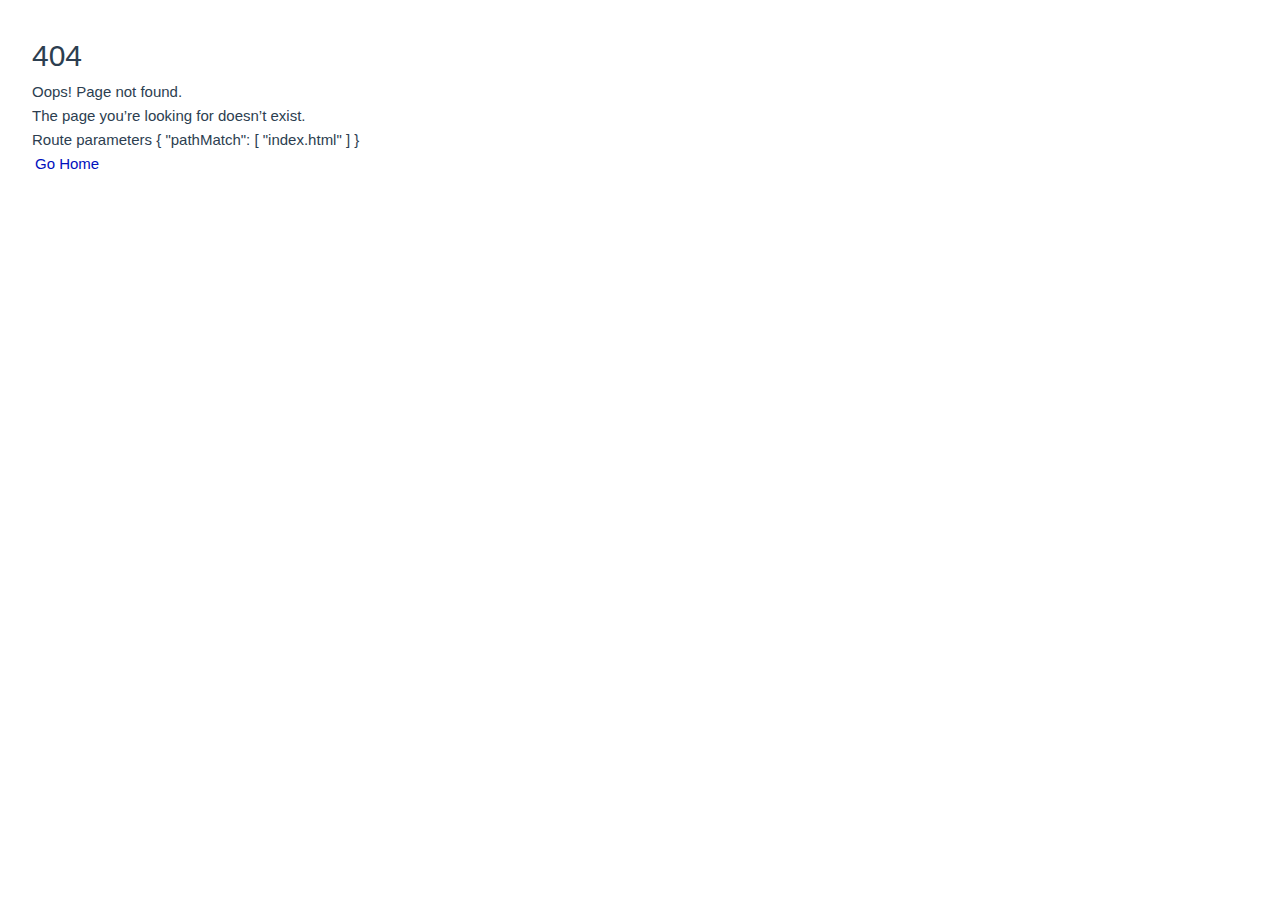
<file: index.html>
<!DOCTYPE html>
<html lang="">
  <head>
    <meta charset="UTF-8">
    <link rel="icon" href="/favicon.ico">
    <meta name="viewport" content="width=device-width, initial-scale=1.0">
    <link href="https://fonts.googleapis.com/css2?family=Source+Sans+Pro:ital,wght@0,400;1,700&display=swap" rel="stylesheet" />
    <link href="https://fonts.googleapis.com/icon?family=Material+Icons" rel="stylesheet" />
    <!--
    <meta name="apple-mobile-web-app-capable" content="yes">
    <link rel="apple-touch-icon" href="/assets/logo.svg">
    -->
    <title>WS Ansatt</title>
    <script type="module" crossorigin src="/assets/index-C3FTqnfu.js"></script>
    <link rel="stylesheet" crossorigin href="/assets/index-Bd-nn9fB.css">
  </head>
  <body class="myBody">
    <div id="app"></div>
  </body>
  <style>
    .myBody {
      background-color: white;
    }
  </style>
</html>
</file>
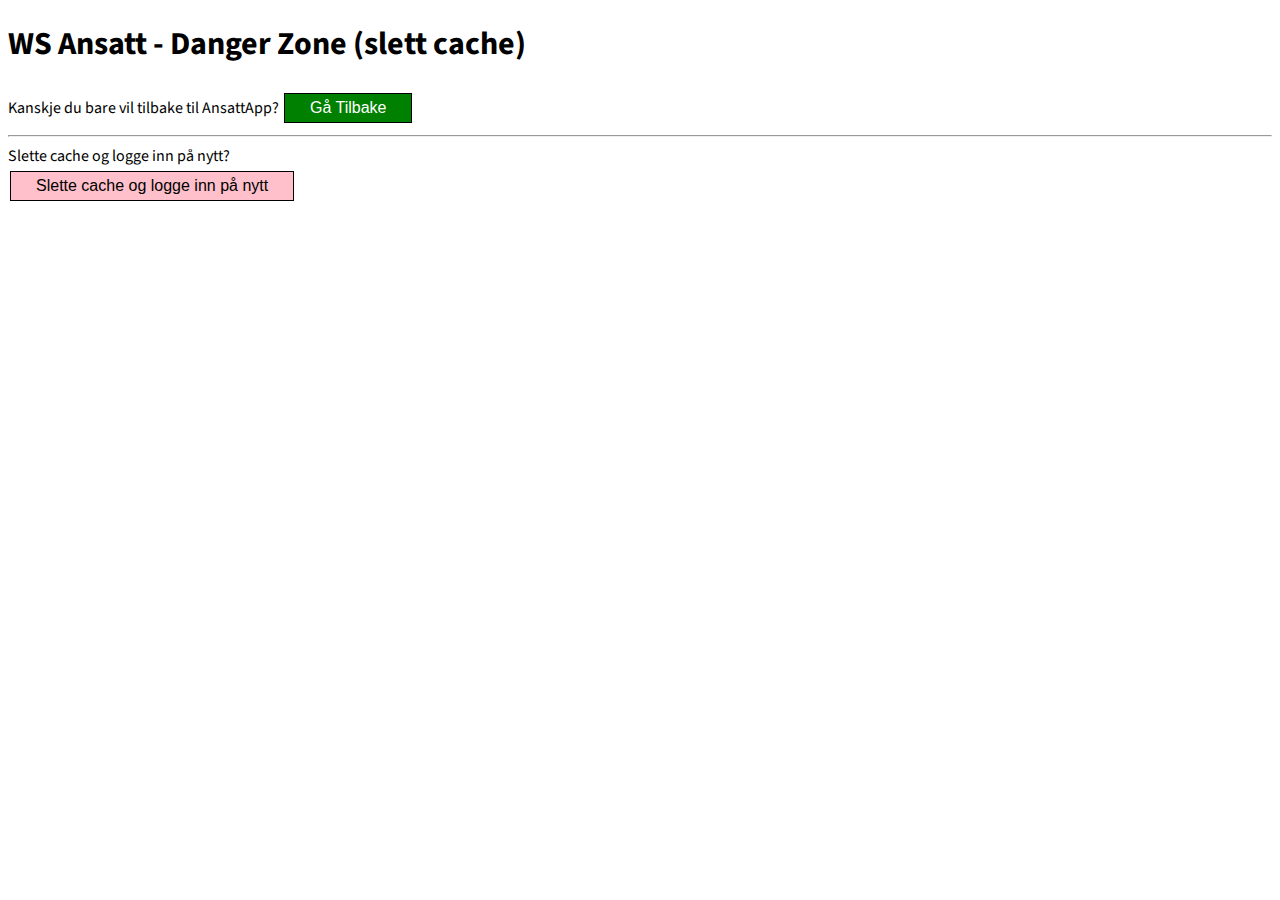
<file: mwsa/reset.html>
<!DOCTYPE html>
<html lang="">

<head>
  <meta charset="UTF-8">
  <link rel="icon" href="/favicon.ico">
  <meta name="viewport" content="width=device-width, initial-scale=1.0">
  <link href="https://fonts.googleapis.com/css2?family=Source+Sans+Pro:ital,wght@0,400;1,700&display=swap"
    rel="stylesheet" />
  <link href="https://fonts.googleapis.com/icon?family=Material+Icons" rel="stylesheet" />
  <title>WS Ansatt Reset</title>
</head>

<body class="myBody">
  <h1>WS Ansatt - Danger Zone (slett cache)</h1>
  Kanskje du bare vil tilbake til AnsattApp?
  <button class="backButton" onclick="goBack()">Gå Tilbake</button>
  <br />
  <hr />
  Slette cache og logge inn på nytt?<br />
  <button class="resetUserButton" onclick="resetUser()">Slette cache og logge inn på nytt</button>

  <script>
    function resetUser() {
      localStorage.clear();
      setTimeout(() => {
        window.location.href = '/mwsa/';
      }, 500);
    }
    function goBack() {
      window.location.href = '/mwsa/';
    }
  </script>
</body>
<style>
  .myBody {
    background-color: white;
    font-family: 'Source Sans Pro', sans-serif;
    font-size: 16px;
    color: black;
  }

  .resetUserButton {
    background-color: pink;
    border: 1px solid black;
    color: black;
    padding: 5px 25px;
    text-align: center;
    text-decoration: none;
    display: inline-block;
    font-size: 16px;
    margin: 4px 2px;
    cursor: pointer;
  }

  .backButton {
    background-color: green;
    border: 1px solid black;
    color: white;
    padding: 5px 25px;
    text-align: center;
    text-decoration: none;
    display: inline-block;
    font-size: 16px;
    margin: 4px 2px;
    cursor: pointer;
  }
</style>

</html>
</file>
<file: assets/index-Bd-nn9fB.css>
:root{--vt-c-white: #ffffff;--vt-c-white-soft: #f8f8f8;--vt-c-white-mute: #f2f2f2;--vt-c-black: #181818;--vt-c-black-soft: #222222;--vt-c-black-mute: #282828;--vt-c-indigo: #2c3e50;--vt-c-divider-light-1: rgba(60, 60, 60, .29);--vt-c-divider-light-2: rgba(60, 60, 60, .12);--vt-c-divider-dark-1: rgba(84, 84, 84, .65);--vt-c-divider-dark-2: rgba(84, 84, 84, .48);--vt-c-text-light-1: var(--vt-c-indigo);--vt-c-text-light-2: rgba(60, 60, 60, .66);--vt-c-text-dark-1: var(--vt-c-white);--vt-c-text-dark-2: rgba(235, 235, 235, .64)}:root{--color-background: var(--vt-c-white);--color-background-soft: var(--vt-c-white-soft);--color-background-mute: var(--vt-c-white-mute);--color-border: var(--vt-c-divider-light-2);--color-border-hover: var(--vt-c-divider-light-1);--color-heading: var(--vt-c-text-light-1);--color-text: var(--vt-c-text-light-1);--section-gap: 160px}@media (prefers-color-scheme: dark){:root{--color-background: var(--vt-c-black);--color-background-soft: var(--vt-c-black-soft);--color-background-mute: var(--vt-c-black-mute);--color-border: var(--vt-c-divider-dark-2);--color-border-hover: var(--vt-c-divider-dark-1);--color-heading: var(--vt-c-text-dark-1);--color-text: var(--vt-c-text-dark-2)}}*,*:before,*:after{box-sizing:border-box;margin:0;font-weight:400}body{min-height:100vh;color:var(--color-text);background:var(--color-background);transition:color .5s,background-color .5s;line-height:1.6;font-family:Inter,-apple-system,BlinkMacSystemFont,Segoe UI,Roboto,Oxygen,Ubuntu,Cantarell,Fira Sans,Droid Sans,Helvetica Neue,sans-serif;font-size:15px;text-rendering:optimizeLegibility;-webkit-font-smoothing:antialiased;-moz-osx-font-smoothing:grayscale}#app{max-width:1280px;margin:0 auto;padding:2rem;font-weight:400}a,.blue{text-decoration:none;color:#0010bd;transition:.4s;padding:3px}@media (hover: hover){a:hover{background-color:#fff}}@media (min-width: 4096px){body{display:flex;place-items:center}#app{display:grid;grid-template-columns:1fr 1fr;padding:0,0,0,0}}.user-mini-image[data-v-4e3037b4]{border-radius:75%;width:auto;height:20px}.user-mini-text[data-v-4e3037b4]{color:#000;font-size:12px;font-style:italic}.container[data-v-42ddb534]{font-size:16px;margin:0;padding:0;width:100%;border-bottom:1px solid #818285;align-items:right;background-color:#fff}.container[data-v-42ddb534] *{margin-right:25px;background-color:#fff}.logo[data-v-42ddb534]{height:25px;width:auto;padding:2px}.BottomNavBar[data-v-ddfb5294]{overflow:hidden;position:fixed;bottom:0;font-size:16px;margin:0;padding:5px;vertical-align:middle;border:2px solid #818285;width:100%;align-items:right;background-color:#fff}.TopNavBar[data-v-47c0d9fa]{position:sticky;top:0;overflow:hidden}.Content[data-v-47c0d9fa]{background-color:#fff}.BootomNavBar[data-v-47c0d9fa]{position:sticky;bottom:0;overflow:hidden}.error[data-v-47c0d9fa]{text-decoration:red}table[data-v-350b3a57]{border:0px solid black;width:100%;padding:2px}td[data-v-350b3a57]{border:0px solid black;vertical-align:top;color:#000;padding:5px}.ImageBlock[data-v-350b3a57]{text-align:right}input[type=text][data-v-350b3a57]{width:75%;padding:5px;margin:8px 0;position:sticky;top:25;overflow:hidden}.round-image[data-v-350b3a57]{border-radius:25%;width:auto;height:150px}.ansatt[data-v-350b3a57]{margin-top:3px;font-size:12px}.FullName[data-v-350b3a57]{font-size:16px}.email[data-v-350b3a57]{font-style:italic}.ansatt[data-v-1e33fe1c]{color:#000;padding:5px}.ansatt .uthevet[data-v-1e33fe1c]{margin-top:3px;font-size:16px;font-weight:700}.ansatt .normal[data-v-1e33fe1c]{margin-top:3px;font-size:14px}.ansatt .main-image[data-v-1e33fe1c]{border-radius:3%;max-width:400px;width:100%;height:auto}.Button[data-v-43a6e208]{padding:1px;width:100%;border-radius:20px}.Selected[data-v-43a6e208]{background-color:#f5f5f5;color:#000}.UnSelected[data-v-43a6e208]{background-color:#d3d3d3;color:#000;opacity:.5}.Button[data-v-7e61c71a]{padding:1px;width:100%;border-radius:20px}.Selected[data-v-7e61c71a]{background-color:#f5f5f5;color:#000}.UnSelected[data-v-7e61c71a]{background-color:#d3d3d3;color:#000;opacity:.5}.user-text[data-v-4a776b2c]{margin-top:3px;font-size:16px;color:#000}.round-image[data-v-4a776b2c]{border-radius:150%;width:auto;height:50px}.ansatt .fullName[data-v-4a776b2c]{margin-top:3px;font-size:12px}.ansatt .JobTitle[data-v-4a776b2c]{margin-top:3px;font-size:10px}.ansatt .email[data-v-4a776b2c]{margin-top:3px;font-size:10px;font-style:italic}.vnb{background:#fff;padding-top:15px;padding-bottom:15px;display:flex;flex-direction:row;align-items:center;justify-content:space-between}.vnb *{box-sizing:border-box}.vnb a{text-decoration:none}.tippy-tooltip{padding:0}.vnb__menu-options{display:flex;flex-direction:row;align-items:center}.vnb__menu-options--left{margin-right:auto;justify-content:flex-start;padding-left:30px}.vnb__menu-options--right{margin-left:auto;justify-content:flex-end;padding-right:10px}.vnb__menu-options__option:not(:last-child){margin-right:20px}.vnb__collapse-button{cursor:pointer;border:0;background:transparent;margin-right:10px}.vnb__collapse-button:hover{opacity:.75}.vnb__collapse-button__image{max-height:30px;max-width:30px}.vnb__popup{background:#fff;position:absolute;left:10px;top:10px;right:10px;display:flex;flex-direction:column;perspective:2000px;box-shadow:0 10px 30px #0000001a;margin-bottom:20px;z-index:100000}.vnb__popup__top{padding:15px 24px 0;border-top:1px solid #e0e0e0;border-left:1px solid #e0e0e0;border-right:1px solid #e0e0e0;border-top-right-radius:6px;border-top-left-radius:6px}.vnb__popup__top__image{max-height:27px;margin-bottom:5px}.vnb__popup__top__close-button{position:absolute;top:10px;right:10px;cursor:pointer;border:0;background:transparent}.vnb__popup__top__close-button:hover{opacity:.75}.vnb__popup__top__close-button__image{max-height:15px}.vnb__popup__top__close-button svg{width:auto}.vnb__popup__bottom{background:#fff;padding:10px 0;border-left:1px solid #e0e0e0;border-right:1px solid #e0e0e0;border-bottom:1px solid #e0e0e0;border-bottom-right-radius:6px;border-bottom-left-radius:6px}.vnb__popup__bottom__custom-section{padding:12px 24px}.vnb__popup__bottom__menu-options{list-style-type:none;padding-left:0;display:flex;flex-direction:column}.vnb__popup__bottom__menu-options__option:not(:last-child){margin-bottom:10px}.vnb__popup__bottom__menu-options__option__link{padding:12px 24px;color:#595959;font-weight:500;display:flex;flex-direction:row;justify-content:flex-start;align-items:center;transition:color .2s ease-in,background .2s ease-in,border .2s ease-in;border-left:2px solid #fff;width:100%}.vnb__popup__bottom__menu-options__option__link:hover{color:#333;text-decoration:none;background:#f3f3f3;border-left:2px solid #007aff}.vnb__popup__bottom__menu-options__option__link--no-highlight{padding:12px 24px 6px;font-weight:400;font-size:.8rem;color:#757575}.vnb__popup__bottom__menu-options__option__link--no-highlight:hover{color:#757575;background:#fff;border-left:2px solid #fff}.vnb__popup__bottom__menu-options__option__link__icon svg{max-height:16px;max-width:16px}.vnb__popup__bottom__menu-options__option__link__icon--left{margin-right:5px}.vnb__popup__bottom__menu-options__option__link__icon--right{margin-left:5px}.vnb__popup__bottom__sub-menu-options{display:flex;flex-direction:row;flex-wrap:wrap;width:100%;font-size:.9rem}.vnb__popup__bottom__sub-menu-options__option{width:100%}.vnb__popup__bottom__sub-menu-options__option__link{padding:6px 24px;width:100%;display:block;color:#595959;font-weight:500;transition:color .2s ease-in,background .2s ease-in,border .2s ease-in;border-left:2px solid #fff}.vnb__popup__bottom__sub-menu-options__option__link:hover{color:#333;text-decoration:none;background:#eee;border-left:2px solid #333}.vnb__popup__bottom__sub-menu-options__option__link__sub-text{margin-top:5px;display:block;font-size:.75rem;color:#8c8c8c}.vnb__brand-image-wrapper{padding-left:10px}.vnb__brand-image-wrapper__link__image{max-height:30px}.vnb-image{max-width:100%;height:auto}.vnb__menu-options__option__link{cursor:pointer;font-weight:500;color:#595959;transition:color .2s ease-in;display:flex;flex-direction:row;align-items:center;justify-content:center;font-size:.9rem}.vnb__menu-options__option__link:hover{color:#333;text-decoration:none}.vnb__menu-options__option__link__icon svg{max-height:20px}.vnb__menu-options__option__link__icon--left{margin-right:5px}.vnb__menu-options__option__link__icon--right{margin-left:5px}.vnb__menu-options__option__arrow{max-height:5px;max-width:25px;transition:transform .2s ease-in-out}.vnb__menu-options__option__arrow--hover{transform:rotate(180deg)}.vnb__sub-menu-options{background:#fff;max-width:500px;display:flex;flex-direction:column;justify-content:center;align-items:center;border-radius:4px;padding:10px 0}.vnb__sub-menu-options__option{min-width:250px;max-width:300px}.vnb__sub-menu-options__option__link{padding:12px;width:100%;display:flex;flex-direction:row;justify-content:center;align-items:center;color:#595959;transition:color .2s ease-in,background .2s ease-in,border .2s ease-in;border-left:2px solid #fff}.vnb__sub-menu-options__option__link:hover{color:#333;text-decoration:none;background:#f3f3f3;border-left:2px solid #007aff;cursor:pointer}.vnb__sub-menu-options__option__link__icon svg{max-height:40px}.vnb__sub-menu-options__option__link__icon--left{margin-right:15px}.vnb__sub-menu-options__option__link__icon--right{margin-left:15px}.vnb__sub-menu-options__option__link__text-wrapper{width:100%}.vnb__sub-menu-options__option__link__text-wrapper__text{display:block;text-align:left}.vnb__sub-menu-options__option__link__text-wrapper__sub-text{margin-top:5px;display:block;font-size:.8rem;text-align:left;color:#8c8c8c}.vnb__sub-menu-options__option__hr{margin-top:10px;margin-bottom:10px;border-color:#0000001a}.vnb__menu-options__option__button{display:flex;flex-direction:row;justify-content:center;align-items:center;font-weight:400;color:#fff;text-align:center;vertical-align:middle;-webkit-user-select:none;user-select:none;font-size:.9rem;line-height:1;border-radius:.25rem;text-transform:uppercase;letter-spacing:1px;padding:.5rem 1rem;transition:background .2s ease-in}.vnb__menu-options__option__button__icon svg{max-height:16px;max-width:16px}.vnb__menu-options__option__button__icon--left{margin-right:5px}.vnb__menu-options__option__button__icon--right{margin-left:5px}.vnb-button{background:#007aff}.vnb-button:hover{color:#fff;background:#0062cc;text-decoration:none}.vnb__menu-options__option__spacer{width:30px}.tippy-box[data-animation=scale][data-placement^=top]{transform-origin:bottom}.tippy-box[data-animation=scale][data-placement^=bottom]{transform-origin:top}.tippy-box[data-animation=scale][data-placement^=left]{transform-origin:right}.tippy-box[data-animation=scale][data-placement^=right]{transform-origin:left}.tippy-box[data-animation=scale][data-state=hidden]{transform:scale(.5);opacity:0}.tippy-box[data-animation=shift-toward][data-state=hidden]{opacity:0}.tippy-box[data-animation=shift-toward][data-state=hidden][data-placement^=top]{transform:translateY(-10px)}.tippy-box[data-animation=shift-toward][data-state=hidden][data-placement^=bottom]{transform:translateY(10px)}.tippy-box[data-animation=shift-toward][data-state=hidden][data-placement^=left]{transform:translate(-10px)}.tippy-box[data-animation=shift-toward][data-state=hidden][data-placement^=right]{transform:translate(10px)}.tippy-box[data-animation=perspective][data-placement^=top]{transform-origin:bottom}.tippy-box[data-animation=perspective][data-placement^=top][data-state=visible]{transform:perspective(700px)}.tippy-box[data-animation=perspective][data-placement^=top][data-state=hidden]{transform:perspective(700px) translateY(8px) rotateX(60deg)}.tippy-box[data-animation=perspective][data-placement^=bottom]{transform-origin:top}.tippy-box[data-animation=perspective][data-placement^=bottom][data-state=visible]{transform:perspective(700px)}.tippy-box[data-animation=perspective][data-placement^=bottom][data-state=hidden]{transform:perspective(700px) translateY(-8px) rotateX(-60deg)}.tippy-box[data-animation=perspective][data-placement^=left]{transform-origin:right}.tippy-box[data-animation=perspective][data-placement^=left][data-state=visible]{transform:perspective(700px)}.tippy-box[data-animation=perspective][data-placement^=left][data-state=hidden]{transform:perspective(700px) translate(8px) rotateY(-60deg)}.tippy-box[data-animation=perspective][data-placement^=right]{transform-origin:left}.tippy-box[data-animation=perspective][data-placement^=right][data-state=visible]{transform:perspective(700px)}.tippy-box[data-animation=perspective][data-placement^=right][data-state=hidden]{transform:perspective(700px) translate(-8px) rotateY(60deg)}.tippy-box[data-animation=perspective][data-state=hidden]{opacity:0}.tippy-box[data-theme~=light]{color:#26323d;box-shadow:0 0 20px 4px #9aa1b126,0 4px 80px -8px #24282f40,0 4px 4px -2px #5b5e6926;background-color:#fff}.tippy-box[data-theme~=light][data-placement^=top]>.tippy-arrow:before{border-top-color:#fff}.tippy-box[data-theme~=light][data-placement^=bottom]>.tippy-arrow:before{border-bottom-color:#fff}.tippy-box[data-theme~=light][data-placement^=left]>.tippy-arrow:before{border-left-color:#fff}.tippy-box[data-theme~=light][data-placement^=right]>.tippy-arrow:before{border-right-color:#fff}.tippy-box[data-theme~=light]>.tippy-backdrop{background-color:#fff}.tippy-box[data-theme~=light]>.tippy-svg-arrow{fill:#fff}.tippy-box[data-animation=shift-away][data-state=hidden]{opacity:0}.tippy-box[data-animation=shift-away][data-state=hidden][data-placement^=top]{transform:translateY(10px)}.tippy-box[data-animation=shift-away][data-state=hidden][data-placement^=bottom]{transform:translateY(-10px)}.tippy-box[data-animation=shift-away][data-state=hidden][data-placement^=left]{transform:translate(10px)}.tippy-box[data-animation=shift-away][data-state=hidden][data-placement^=right]{transform:translate(-10px)}
</file>
